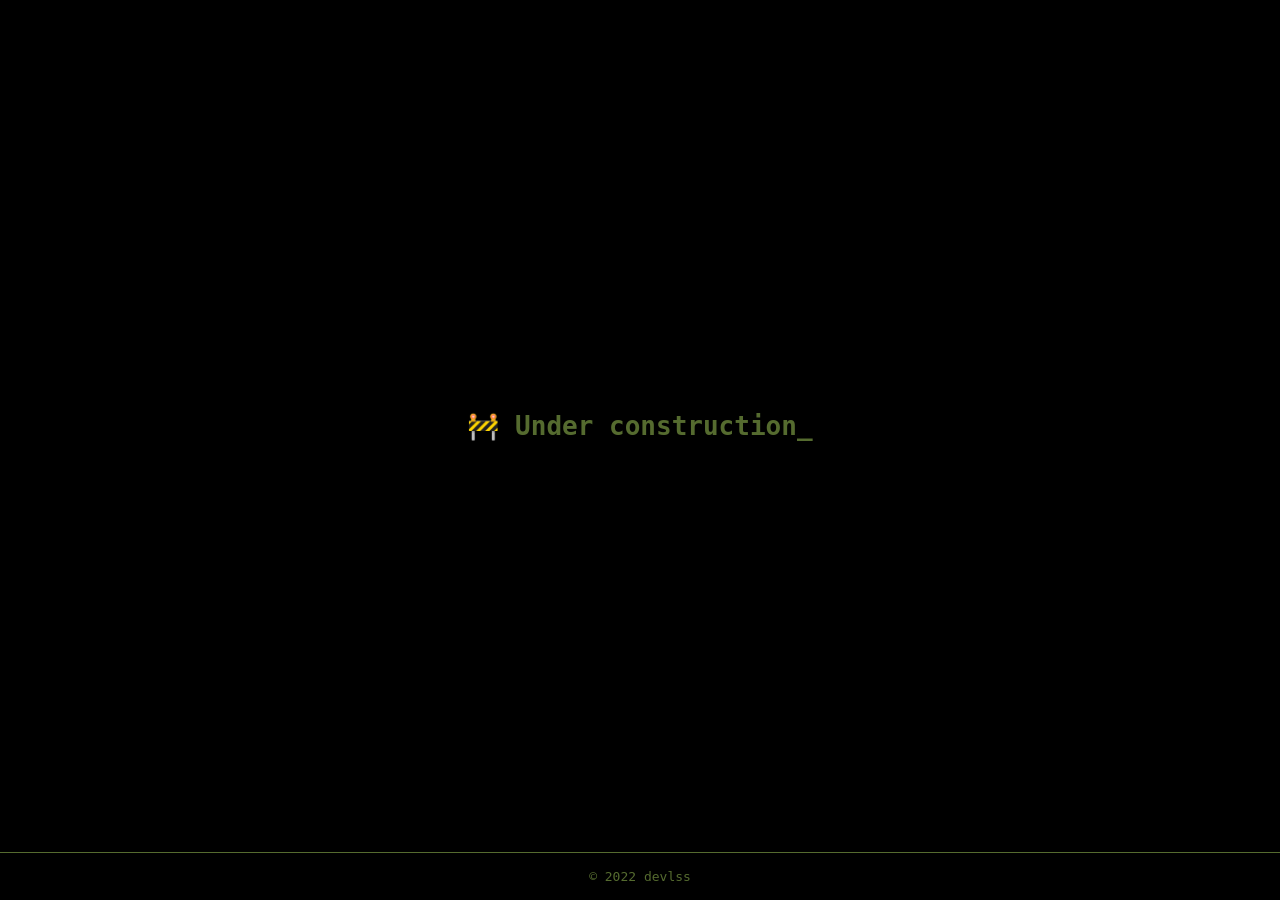
<file: index.html>
<!DOCTYPE html>
<html lang="en">
	<head>
		<meta charset="UTF-8" />
		<meta http-equiv="X-UA-Compatible" content="IE=edge" />
		<meta name="viewport" content="width=device-width, initial-scale=1.0" />
		<link rel="stylesheet" href="styles.css" />
		<title>Home</title>
	</head>
	<body>
		<div class="container">
			<main class="main"><h1 class="label">🚧 Under construction</h1></main>
			<footer class="footer"><code class="copyright">&copy; 2022 devlss</code></footer>
		</div>
	</body>
</html>
</file>
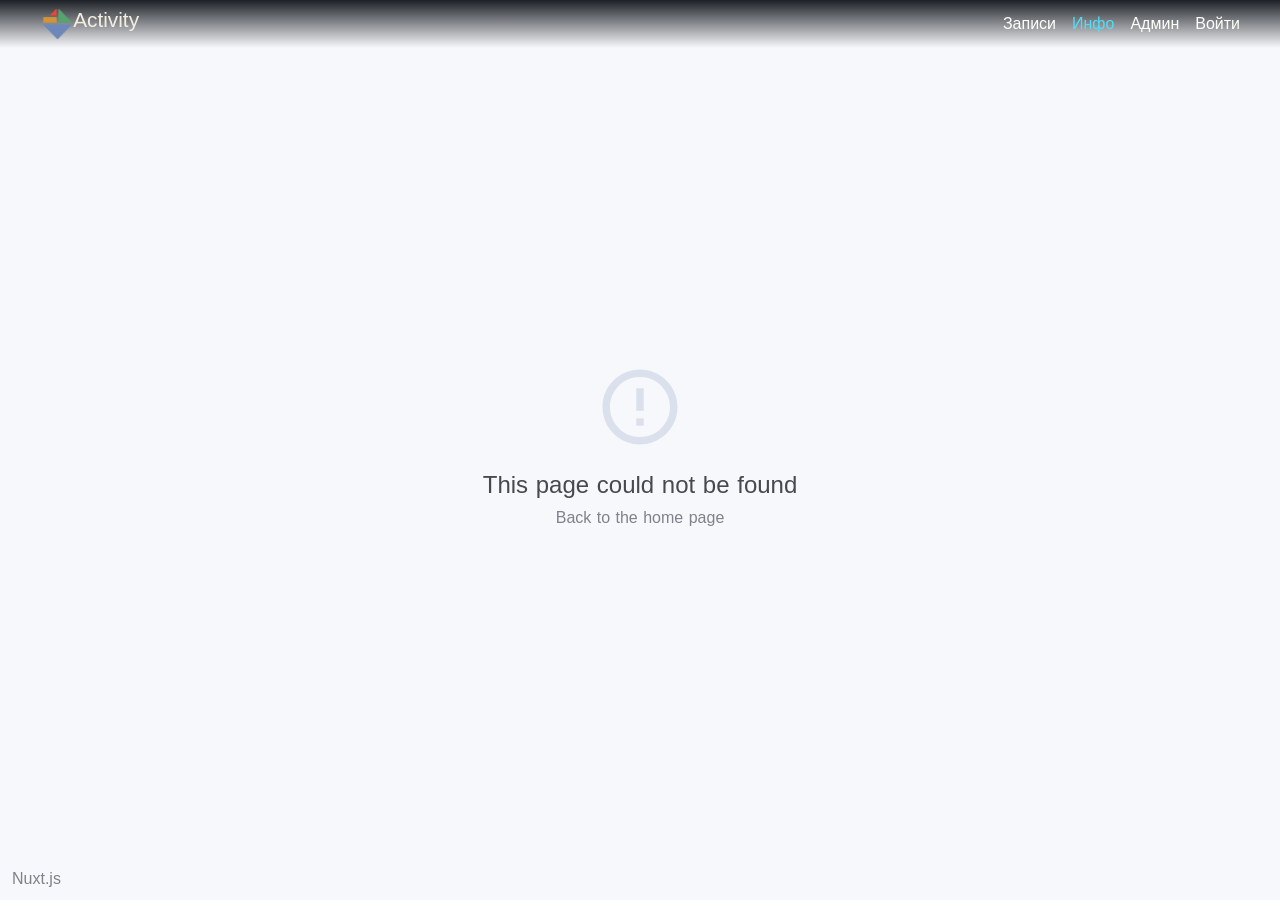
<file: about/index.html>
<!doctype html>
<html lang="en" data-n-head="%7B%22lang%22:%7B%221%22:%22en%22%7D%7D">
  <head>
    <title>Activity</title><meta data-n-head="1" charset="utf-8"><meta data-n-head="1" name="viewport" content="width=device-width,initial-scale=1"><meta data-n-head="1" data-hid="description" name="description" content="Записи на мероприятия"><meta data-n-head="1" name="theme-color" content="#1d2127"><meta data-n-head="1" name="og:title" content="Activity"><meta data-n-head="1" name="og:type" content="website"><meta data-n-head="1" name="og:url" content="https://devlss.github.io"><meta data-n-head="1" name="og:image" content="https://devlss.github.io/icons/logo.png"><meta data-n-head="1" name="og:description" content="Записи на мероприятия"><meta data-n-head="1" name="og:locale" content="ru_RU"><meta data-n-head="1" itemprop="image" content="/icons/logo-512.png"><meta data-n-head="1" name="apple-mobile-web-app-status-bar-style" content="black"><meta data-n-head="1" data-hid="mobile-web-app-capable" name="mobile-web-app-capable" content="yes"><meta data-n-head="1" data-hid="apple-mobile-web-app-title" name="apple-mobile-web-app-title" content="app-events"><meta data-n-head="1" data-hid="author" name="author" content="devlss"><meta data-n-head="1" data-hid="og:site_name" name="og:site_name" property="og:site_name" content="app-events"><link data-n-head="1" rel="shortcut icon" type="image/x-icon" href="/favicon.ico"><link data-n-head="1" rel="icon" type="image/png" href="/icons/logo-64.png" sizes="64x64"><link data-n-head="1" rel="icon" type="image/png" href="/icons/logo-192.png" sizes="192x192"><link data-n-head="1" rel="icon" type="image/png" href="/icons/logo-256.png" sizes="256x256"><link data-n-head="1" rel="icon" type="image/png" href="/icons/logo-512.png" sizes="512x512"><link data-n-head="1" rel="apple-touch-icon" type="image/png" href="/apple-touch-icon.png" sizes="180x180"><link data-n-head="1" rel="manifest" href="/manifest.webmanifest"><link data-n-head="1" rel="stylesheet" href="https://fonts.googleapis.com/css?family=Montserrat:400,700&display=swap"><link data-n-head="1" rel="preload" href="/assets/images/bg_pattern_crosses.png"><link rel="preload" href="/_nuxt/1cd0e3e01a6b4a6aed2c.js" as="script"><link rel="preload" href="/_nuxt/829490ee4cba064d4219.js" as="script"><link rel="preload" href="/_nuxt/a1ce917ef3247fe5c87e.js" as="script"><link rel="preload" href="/_nuxt/9f9543803ecf60b514c7.js" as="script">
  </head>
  <body>
    <div id="__nuxt"><style>#nuxt-loading{visibility:hidden;opacity:0;position:absolute;left:0;right:0;top:0;bottom:0;display:flex;justify-content:center;align-items:center;flex-direction:column;animation:nuxtLoadingIn 10s ease;-webkit-animation:nuxtLoadingIn 10s ease;animation-fill-mode:forwards;overflow:hidden}@keyframes nuxtLoadingIn{0%{visibility:hidden;opacity:0}20%{visibility:visible;opacity:0}100%{visibility:visible;opacity:1}}@-webkit-keyframes nuxtLoadingIn{0%{visibility:hidden;opacity:0}20%{visibility:visible;opacity:0}100%{visibility:visible;opacity:1}}#nuxt-loading>div,#nuxt-loading>div:after{border-radius:50%;width:5rem;height:5rem}#nuxt-loading>div{font-size:10px;position:relative;text-indent:-9999em;border:.5rem solid #f5f5f5;border-left:.5rem solid #fff;-webkit-transform:translateZ(0);-ms-transform:translateZ(0);transform:translateZ(0);-webkit-animation:nuxtLoading 1.1s infinite linear;animation:nuxtLoading 1.1s infinite linear}#nuxt-loading.error>div{border-left:.5rem solid #ff4500;animation-duration:5s}@-webkit-keyframes nuxtLoading{0%{-webkit-transform:rotate(0);transform:rotate(0)}100%{-webkit-transform:rotate(360deg);transform:rotate(360deg)}}@keyframes nuxtLoading{0%{-webkit-transform:rotate(0);transform:rotate(0)}100%{-webkit-transform:rotate(360deg);transform:rotate(360deg)}}</style><script>window.addEventListener("error",function(){var e=document.getElementById("nuxt-loading");e&&(e.className+=" error")})</script><div id="nuxt-loading" aria-live="polite" role="status"><div>Loading...</div></div></div>
  <script type="text/javascript" src="/_nuxt/1cd0e3e01a6b4a6aed2c.js"></script><script type="text/javascript" src="/_nuxt/829490ee4cba064d4219.js"></script><script type="text/javascript" src="/_nuxt/a1ce917ef3247fe5c87e.js"></script><script type="text/javascript" src="/_nuxt/9f9543803ecf60b514c7.js"></script></body>
</html>
</file>
<file: styles.css>
:root {
	--color-main: antiquewhite;
	--color-dark: darkolivegreen;
	--color-dark-focus: darkolivegreen;
}

*,
*::before,
*::after {
	box-sizing: border-box;
}

body {
	margin: 0;
	font-family: 'Segoe UI', Tahoma, Geneva, Verdana, sans-serif;
	background-color: black;
	overflow: hidden;
}

.container {
	height: 100vh;
	width: 100vw;
	display: flex;
	flex-direction: column;
}

.main {
	display: flex;
	justify-content: center;
	align-items: center;
	flex-grow: 1;
}

.footer {
	display: flex;
	justify-content: center;
	align-items: center;
	padding: 1rem;
	color: var(--color-dark);
	border-top: 1px solid var(--color-dark);
}

.label {
	color: var(--color-dark);
	font-family: monospace;
	user-select: none;
}

.label::after {
	content: '_';
	animation: blink 1s steps(2, jump-none) infinite;
}

@keyframes blink {
	from {
		opacity: 0;
	}
	to {
		opacity: 1;
	}
}
</file>
